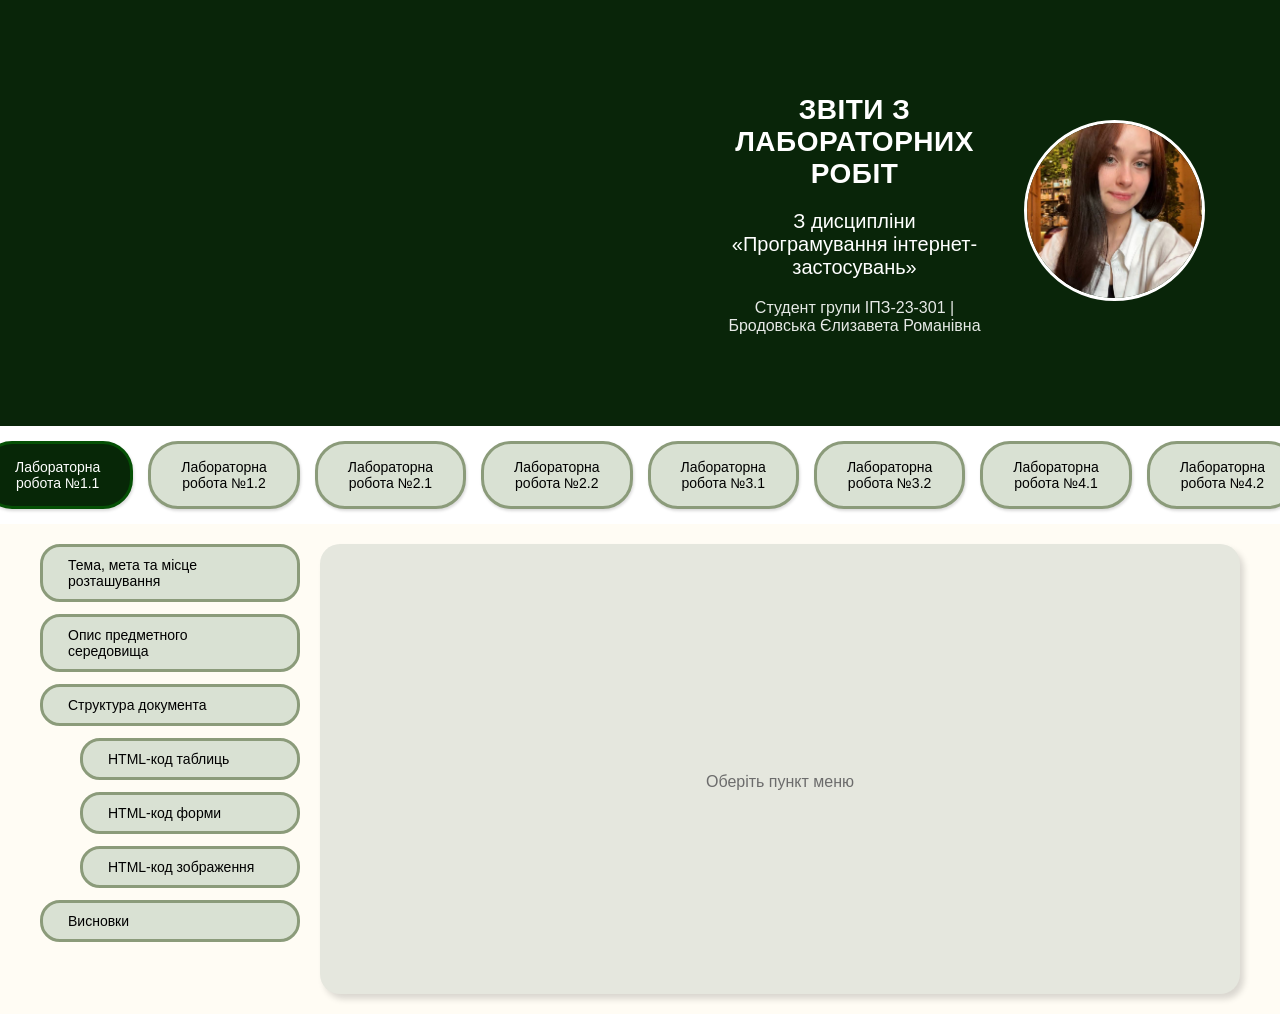
<file: index.html>
<!DOCTYPE html>
<html lang="uk">
<head>
  <meta charset="UTF-8" />
  <title>Звіти з лабораторних робіт</title>
  <link rel="stylesheet" href="style.css" />
</head>
<body>
  <header class="header">
    <div class="header-info">
      <h1>ЗВІТИ З ЛАБОРАТОРНИХ РОБІТ</h1>
      <h3>З дисципліни «Програмування інтернет-застосувань»</h3>
      <p>Студент групи ІПЗ-23-301 | Бродовська Єлизавета Романівна</p>
    </div>
    <div class="student-photo">
      <img src="images/photo.jpg" alt="Фото студента" />
    </div>
  </header>

  <nav class="lab-nav">
    <button class="lab-btn active" data-lab="1_1">Лабораторна робота №1.1</button>
    <button class="lab-btn" data-lab="1_2">Лабораторна робота №1.2</button>
    <button class="lab-btn" data-lab="2_1">Лабораторна робота №2.1</button>
    <button class="lab-btn" data-lab="2_2">Лабораторна робота №2.2</button>
    <button class="lab-btn" data-lab="3_1">Лабораторна робота №3.1</button>
    <button class="lab-btn" data-lab="3_2">Лабораторна робота №3.2</button>
    <button class="lab-btn" data-lab="4_1">Лабораторна робота №4.1</button>
    <button class="lab-btn" data-lab="4_2">Лабораторна робота №4.2</button>
  </nav>

  <div class="main-layout">
    <aside id="sideMenu" class="sidebar"></aside>

    <main id="mainContent" class="main-area">
      <p class="placeholder">Оберіть лабораторну роботу або пункт меню</p>
    </main>
  </div>

  <script src="script.js"></script>
</body>
</html>
</file>
<file: style.css>
/* ===== БАЗА ===== */
body {
  font-family: "Segoe UI", sans-serif;
  margin: 0;
  background: #FFFCF4;
  color: #222;
}

/* ===== ШАПКА ===== */
.header {
  display: flex;
  justify-content: space-between;
  align-items: center;
  background: #092509;
  color: #ffffff;
  padding: 75px 75px;
}

.header-info h1 {
  margin-left: 650px;
  font-size: 28px;
  letter-spacing: 0.5px;
  text-align: center;
}

.header-info h3 {
  margin-left: 650px;
  font-weight: normal;
  font-size: 20px;
  flex: 1;
  text-align: center;
}

.header-info p {
  margin-left: 650px;
  font-size: 16px;
  opacity: 0.9;
  text-align: center;
}

.student-photo img {
  width: 175px;
  height: 175px;
  border-radius: 50%;
  border: 3px solid #ffffff;
  object-fit: cover;
  margin-left: 40px;
}

/* ===== КНОПКИ ЛАБОРАТОРНИХ ===== */
.lab-nav {
  display: flex;
  justify-content: center;
  background: #ffffff;
  padding: 15px 20px;
  gap: 15px;
}

.lab-btn {
  background: #d9e1d3;
  border: 3px solid #8b9b7a;
  border-radius: 30px;
  padding: 15px 30px;
  cursor: pointer;
  font-size: 14px;
  transition: 0.2s;
  box-shadow: 1px 2px 3px rgba(0, 0, 0, 0.15);
}

.lab-btn:hover {
  background: #cfdac7;
}

.lab-btn.active {
  background: #072707;
  color: #fff;
  border-color: #055005;
}

/* ===== ОСНОВНА ЧАСТИНА ===== */
.main-layout {
  display: flex;
  gap: 20px;
  padding: 20px 40px;
}

/* ===== МЕНЮ ЗЛІВА ===== */
.sidebar {
  width: 260px;
  display: flex;
  flex-direction: column;
  gap: 12px;
}

.side-btn {
  background: #d9e1d3;
  border: 3px solid #8b9b7a;
  border-radius: 20px;
  padding: 10px 25px;
  font-size: 14px;
  text-align: left;
  cursor: pointer;
  transition: 0.2s;
}

.side-btn:hover {
  background: #cfdac7;
}

.side-btn.active {
  background: #072707;
  color: #fff;
  border-color: #055005;
}

/* ===== ОБЛАСТЬ ВИВЕДЕННЯ ===== */
.main-area {
  flex: 1;
  background: #e5e7de;
  border-radius: 20px;
  box-shadow: 4px 5px 6px rgba(0, 0, 0, 0.15);
  padding: 25px;
  overflow-y: auto;
  min-height: 400px;
  font-size: 16px;
   line-height: 1.6;
}

.main-area table {
  width: 50%;
  border-collapse: collapse;
  margin-top: 15px;
  font-size: 17px;
}

.main-area th,
.main-area td {
  border: 1px solid #144d2b;
  padding: 8px 12px;
  text-align: center;
}

.main-area th {
  background-color: #cfdac7;
  font-weight: bold;
}

.main-area img {
  display: block;
  width: 95%;
  margin: 15px;
  border-radius: 10px;
  box-shadow: 2px 3px 6px rgba(0, 0, 0, 0.2);
}


.placeholder {
  color: #6c6c6c;
  text-align: center;
  margin-top: 200px;
}

.codes {
  display: block;
  font-family: monospace;
  font-size: 14px;
  unicode-bidi: isolate;
  white-space: pre;
  margin-block: 1em 1em;
  margin-inline: 0px;
}

/* Відступи для вкладених кнопок */
.indent-1 {
  margin-left: 20px;
}

.indent-2 {
  margin-left: 40px;
}

.indent-3 {
  margin-left: 60px;
}

#text_example {
  font-family: 'Poppins', sans-serif;
  color: #AF1FCC;
  background-color: #e5e7de;
  font-size: 20px;
  text-shadow: 2px 2px 6px rgba(175, 31, 204, 0.4);
  margin: 10px 0;
}
</file>
